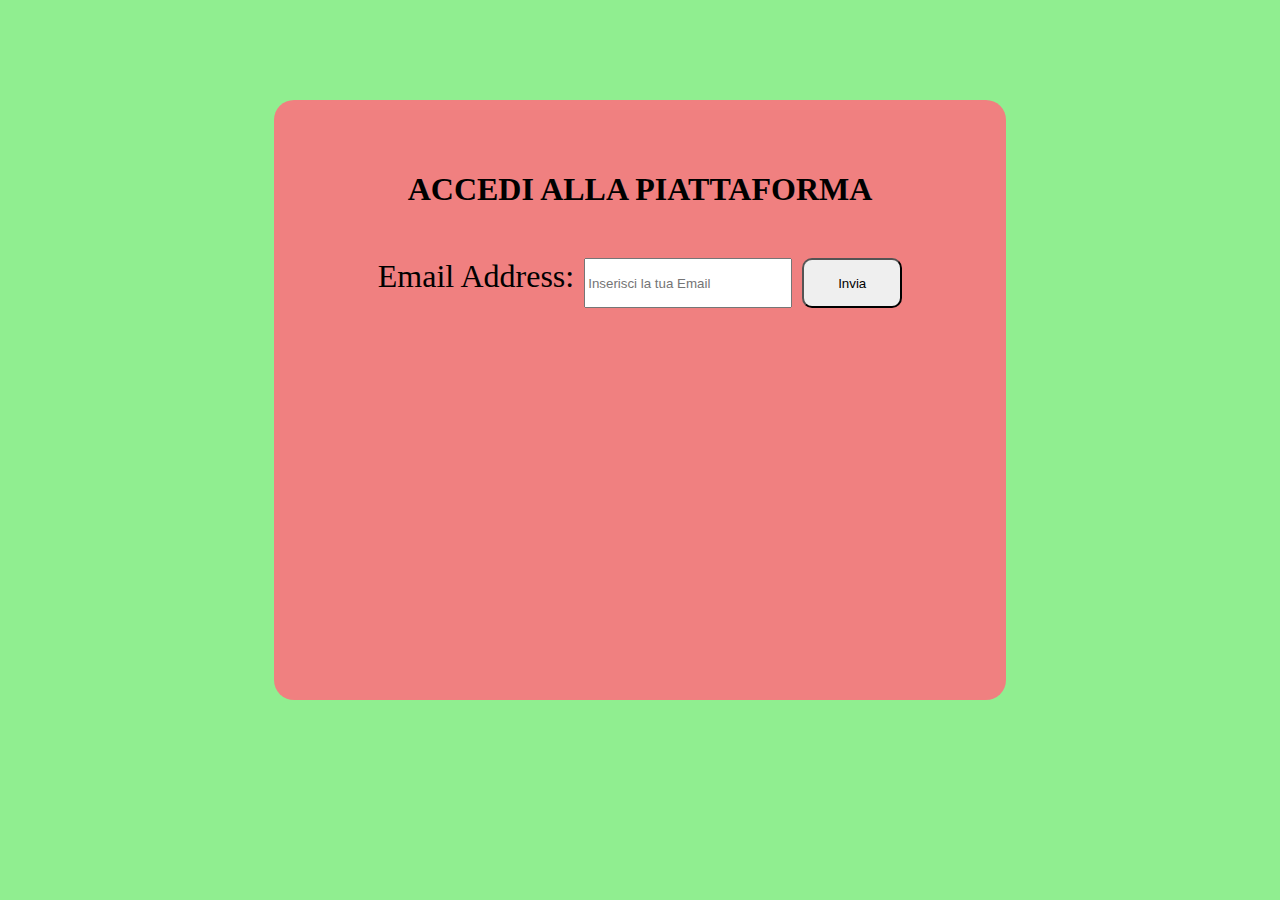
<file: MAIL/index.html>
<!DOCTYPE html>
<html lang="en">
<head>
    <meta charset="UTF-8">
    <meta http-equiv="X-UA-Compatible" content="IE=edge">
    <meta name="viewport" content="width=device-width, initial-scale=1.0">
    <!-- Custom Style -->
    <link rel="stylesheet" href="css/style.css">
    <title>MAIL</title>
</head>
<body>
    <div class="container">
        <h1>ACCEDI ALLA PIATTAFORMA</h1>
        <!-- Input dati -->
        <div class="insert-email">
            <label for="user-email">Email Address: </label>
            <input type="text" class="email" id="user-email" name="email" placeholder="Inserisci la tua Email">

            <!-- Bottone -->
            <div class="submit-button">
                <button type="button" id="send-btn" class="btn">Invia</button>
            </div>
        </div>

        
        <!-- Messaggio Errore -->
        <div class="fail hidden" id="error-msg">
            <h2>Accesso negato</h2>
        </div>

        <!-- Messaggio Successo -->
        <div class="success hidden" id="success-msg">
            <h2>Accesso consentito</h2>
        </div>

    </div>

    <script src="js/script.js"></script>
</body>
</html>
</file>
<file: MAIL/css/style.css>
body {
    background-color: lightgreen;
}

.container {
    width: 50%;
    height: 500px;
    margin: 100px auto;
    padding: 50px;
    background-color: lightcoral;
    border-radius: 20px;
}

h1 {
    text-align: center;
}

.insert-email {
    display: flex;
    margin: 50px 0;
    justify-content: center;
    font-size: 2rem;
}

.email {
    width: 200px;
    margin: 0 10px;
}

.btn {
    border-radius: 10px;
    height: 50px;
    width: 100px;
}

.fail, .success {
    display: flex;
    align-items: center;
    justify-content: center;
    font-size: 2rem;
    margin: 20px 0;
}

.hidden {
    opacity: 0;
    transition: .5s;
}
</file>
